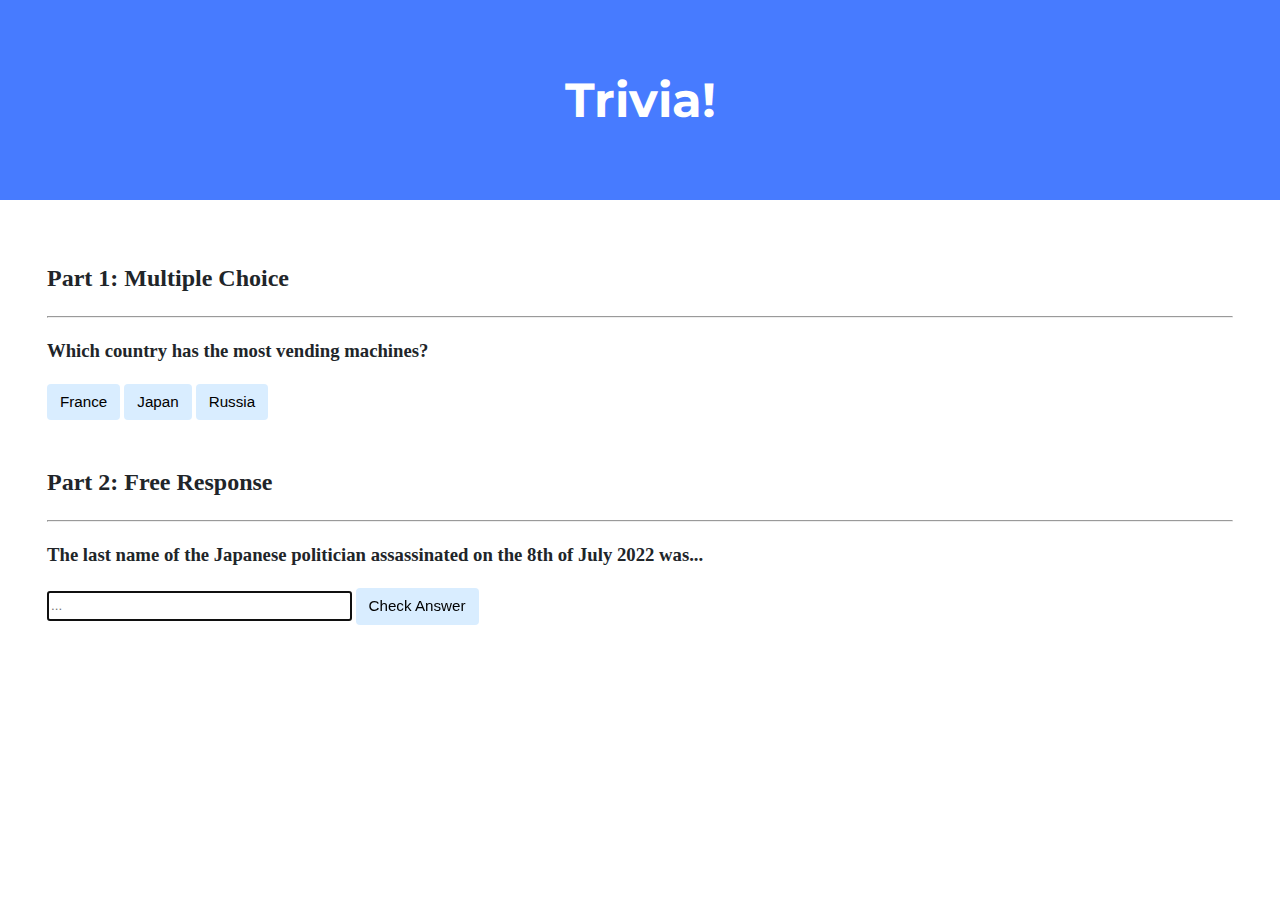
<file: trivia/index.html>
<!DOCTYPE html>

<html lang="en">
    <head>
        <link href="https://fonts.googleapis.com/css2?family=Montserrat:wght@500&display=swap" rel="stylesheet">
        <link href="styles.css" rel="stylesheet">
        <title>Trivia!</title>
        <script>
            // TODO: Add code to check answers to questions
        </script>
    </head>
    <body>
        <div class="header">
            <h1>Trivia!</h1>
        </div>

        <div class="container">
            <div class="section">
                <h2>Part 1: Multiple Choice </h2>
                <hr>
                <!-- TODO: Add multiple choice question here -->
                <h3>Which country has the most vending machines?</h3>
                <p id="answer"></p>
                <button id="b1">France</button>
                <button id="b2">Japan</button>
                <button id="b3">Russia</button>
            </div>

            <div class="section">
                <h2>Part 2: Free Response</h2>
                <hr>
                <!-- TODO: Add free response question here -->
                <h3>The last name of the Japanese politician assassinated on the 8th of July 2022 was...</h3>
                <p id="answer1"></p>
                <form>
                    <input autocomplete="off" autofocus id="text" placeholder="..." type="text">
                    <input type="submit" value="Check Answer">
                </form>
            </div>
        </div>
        <script>
            function response(c, r)
            {
                document.querySelector('#text').style.backgroundColor = c;
                let response = document.querySelector('#answer1');
                response.innerHTML = r;
            }
            
            function changeButtonColor(i, s)
            {
                document.querySelector(i).style.backgroundColor = s;
                showMCResultText(s);
            }

            function showMCResultText(s)
            {
                let answer = document.querySelector('#answer');
                if (s == 'red')
                {
                    answer.innerHTML = "Incorrect";
                } else
                {
                    answer.innerHTML = "Correct!";
                }
            }
            // Event Listeners
            let body = document.querySelector('body');
            body.querySelector('#b1').addEventListener('click', function(){changeButtonColor('#b1','red')});
            body.querySelector('#b2').addEventListener('click', function(){changeButtonColor('#b2','green')});
            body.querySelector('#b3').addEventListener('click', function(){changeButtonColor('#b3','red')});
            document.querySelector('form').addEventListener('submit', function(e){
                let ans = document.querySelector('#text').value;
                if (ans.toLowerCase() == "abe")
                {
                    response("green", "Correct!");
                } else
                {
                    response("red", "Incorrect");
                }
                e.preventDefault();
            });
        </script>
    </body>
</html>
</file>
<file: trivia/styles.css>
body {
    background-color: #fff;
    color: #212529;
    font-size: 1rem;
    font-weight: 400;
    line-height: 1.5;
    margin: 0;
    text-align: left;
}

.container {
    margin-left: auto;
    margin-right: auto;
    padding-left: 15px;
    padding-right: 15px;
}

.header {
    background-color: #477bff;
    color: #fff;
    margin-bottom: 2rem;
    padding: 2rem 1rem;
    text-align: center;
}

.section {
    padding: 0.5rem 2rem 1rem 2rem;
}

.section:hover {
    background-color: #f5f5f5;
    transition: color 2s ease-in-out, background-color 0.15s ease-in-out;
}

h1 {
    font-family: 'Montserrat', sans-serif;
    font-size: 48px;
}

button, input[type="submit"] {
    background-color: #d9edff;
    border: 1px solid transparent;
    border-radius: 0.25rem;
    font-size: 0.95rem;
    font-weight: 400;
    line-height: 1.5;
    padding: 0.375rem 0.75rem;
    text-align: center;
    transition: color 0.15s ease-in-out, background-color 0.15s ease-in-out, border-color 0.15s ease-in-out, box-shadow 0.15s ease-in-out;
    vertical-align: middle;
}


input[type="text"] {
    line-height: 1.8;
    width: 25%;
}

input[type="text"]:hover {
    background-color: #f5f5f5;
    transition: color 2s ease-in-out, background-color 0.15s ease-in-out;
}
</file>
